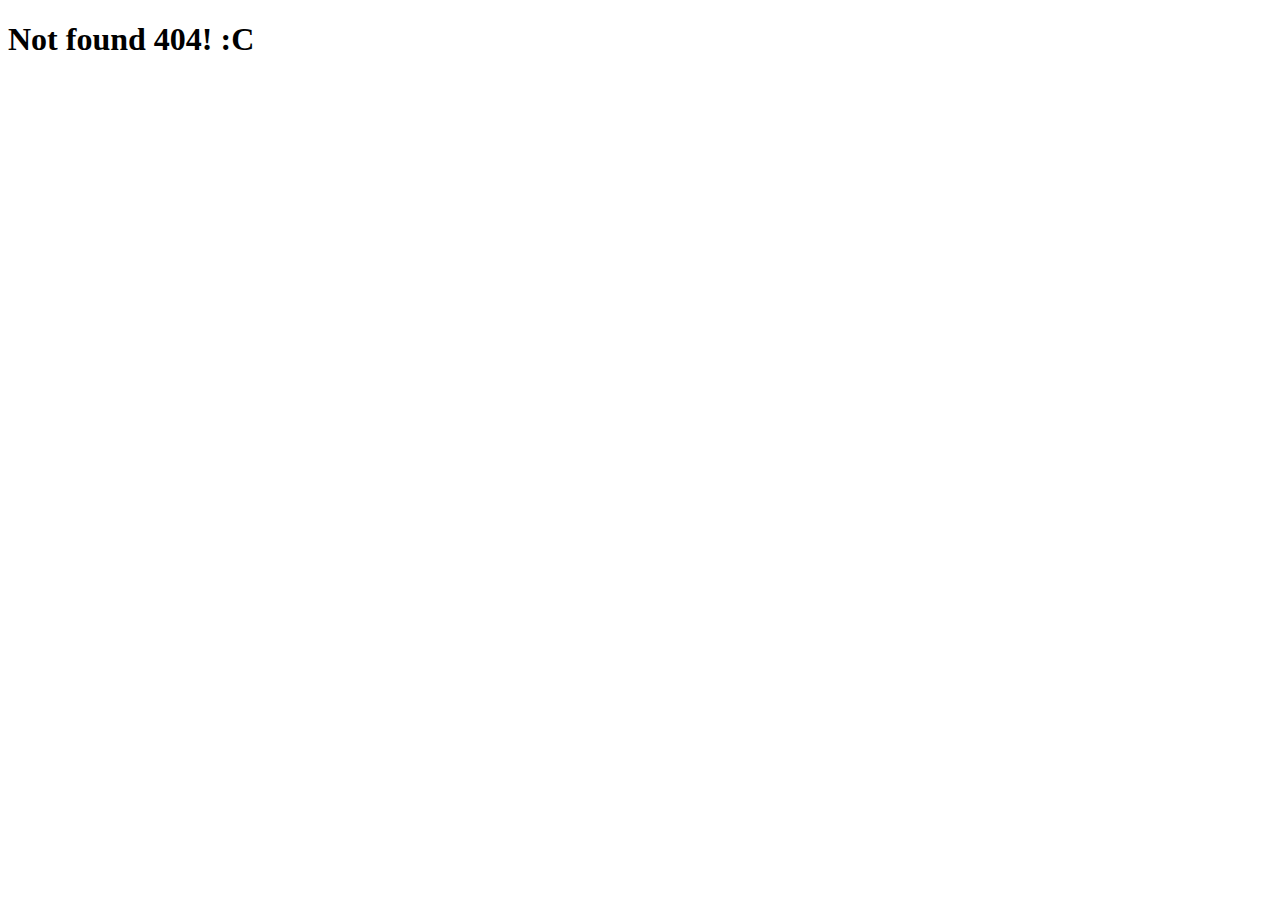
<file: templates/metadata.html>
<!DOCTYPE html>
<html lang="en">
<head>
  <meta charset="UTF-8">
  <meta http-equiv="X-UA-Compatible" content="IE=edge">
  <meta name="viewport" content="width=device-width, initial-scale=1.0">
  <title>CitiBike Visualization</title>
</head>
<body>
  <h1>Not found 404! :C</h1>
</body>
</html>
</file>
